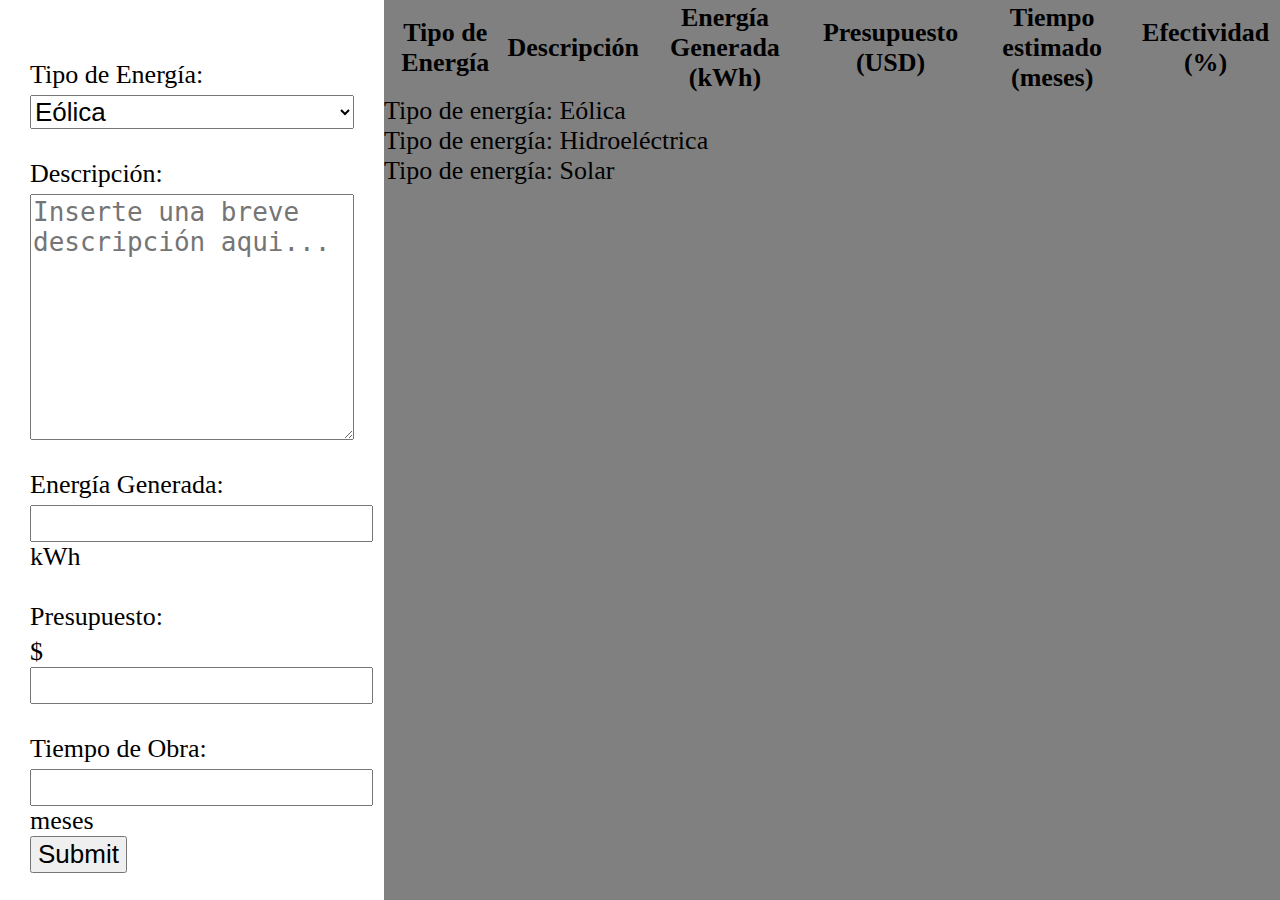
<file: js_dc/punto_3/index.html>
<!DOCTYPE html>
<html lang="en">
  <head>
    <meta charset="UTF-8" />
    <meta http-equiv="X-UA-Compatible" content="IE=edge" />
    <meta name="viewport" content="width=device-width, initial-scale=1.0" />
    <title>Punto3</title>
    <link rel="stylesheet" href="css/style.css" class="stylesheet" />
<!-- CSS only -->
<link href="https://cdn.jsdelivr.net/npm/bootstrap@5.2.3/dist/css/bootstrap.min.css" rel="stylesheet" integrity="sha384-rbsA2VBKQhggwzxH7pPCaAqO46MgnOM80zW1RWuH61DGLwZJEdK2Kadq2F9CUG65" crossorigin="anonymous">
<!-- JavaScript Bundle with Popper -->
<script src="https://cdn.jsdelivr.net/npm/bootstrap@5.2.3/dist/js/bootstrap.bundle.min.js" integrity="sha384-kenU1KFdBIe4zVF0s0G1M5b4hcpxyD9F7jL+jjXkk+Q2h455rYXK/7HAuoJl+0I4" crossorigin="anonymous"></script>
  </head>
  <body>
    <div id="container">
      <div id="sidepanel">
        <form name="form" id="formId">

          <label for="energia">Tipo de Energía:</label>
          <select class="form-select" id="energia" name="energia">
            <option value="Eólica">Eólica</option>
            <option value="Hidroeléctrica">Hidroeléctrica</option>
            <option value="Solar">Solar</option>
          </select>

          <label for="descripcion">Descripción: </label>
          <textarea rows="8"placeholder="Inserte una breve descripción aqui..."class="form-control"type="text" id="descripcion" name="descripcion"></textarea> 

          <label for="energiaGenerada">Energía Generada: </label>
          <div class="input-group mb-3">
            <input name="energiaGenerada" id="energiaGenerada"type="number" class="form-control" min="0">
            <span class="input-group-text">kWh</span>
          </div>

          <label for="presupuesto">Presupuesto: </label>
          <div class="input-group mb-3">
            <span class="input-group-text">$</span>
            <input name="presupuesto" id="presupuesto" type="number" class="form-control" min="0">
          </div>

          <label for="tiempo">Tiempo de Obra: </label>
          <div class="input-group mb-3">
            <input id="tiempo" type="number" class="form-control" min="0">    
            <span class="input-group-text">meses</span>
          </div>
          <div>
          <button type="button" id="myBtn" class="btn btn-primary">Submit</button>
        </div>
        </form>
      </div>
      <div id="dashboard">
        <table class="table" id="table">
            <thead>
          <tr>
            <th scope="col"><a>Tipo de Energía</a></th>
            <th scope="col"><a>Descripción</a></th>
            <th scope="col"><a>Energía Generada (kWh)</a></th>
            <th scope="col"><a>Presupuesto (USD)</a></th>
            <th scope="col"><a>Tiempo estimado (meses)</a></th>
            <th scope="col"><a>Efectividad (%)</a></th>
          </tr>
        </thead>
        <tbody id="tableBody">
        </tbody>
        </table>
        <section id="energySection">
          <div>
            <span>Tipo de energía: Eólica</span><span id="eolicaAvg"></span>
          </div>
          <div>
            <span>Tipo de energía: Hidroeléctrica</span><span id="hidroelectricaAvg"></span>
          </div>
          <div>
            <span>Tipo de energía: Solar</span><span id="solarAvg"></span>
          </div>
        </section>
        <section id="effectivitySection">
          <!-- esto se carga con template literals desde el js-->
        </section>
    </div>
    <script src="js/script.js"></script>
  </body>
</html>
</file>
<file: js_dc/punto_3/css/style.css>
*{
    margin: 0;
 
    font-size:26px;
}

#container{
    display: flex;
    height: 100vh;
}

#sidepanel{
    display: inline-flex;
    flex-direction: column;
background-color: white;
width: 30%;
height: 100%;
}

#dashboard{
background-color: gray  ;
width: 70%;
height: 100%;
}

form{
    display: flex;
    flex-direction: column;
    margin: 30px;
}
label{
    padding-top: 30px;
    padding-bottom: 5px;
}
</file>
